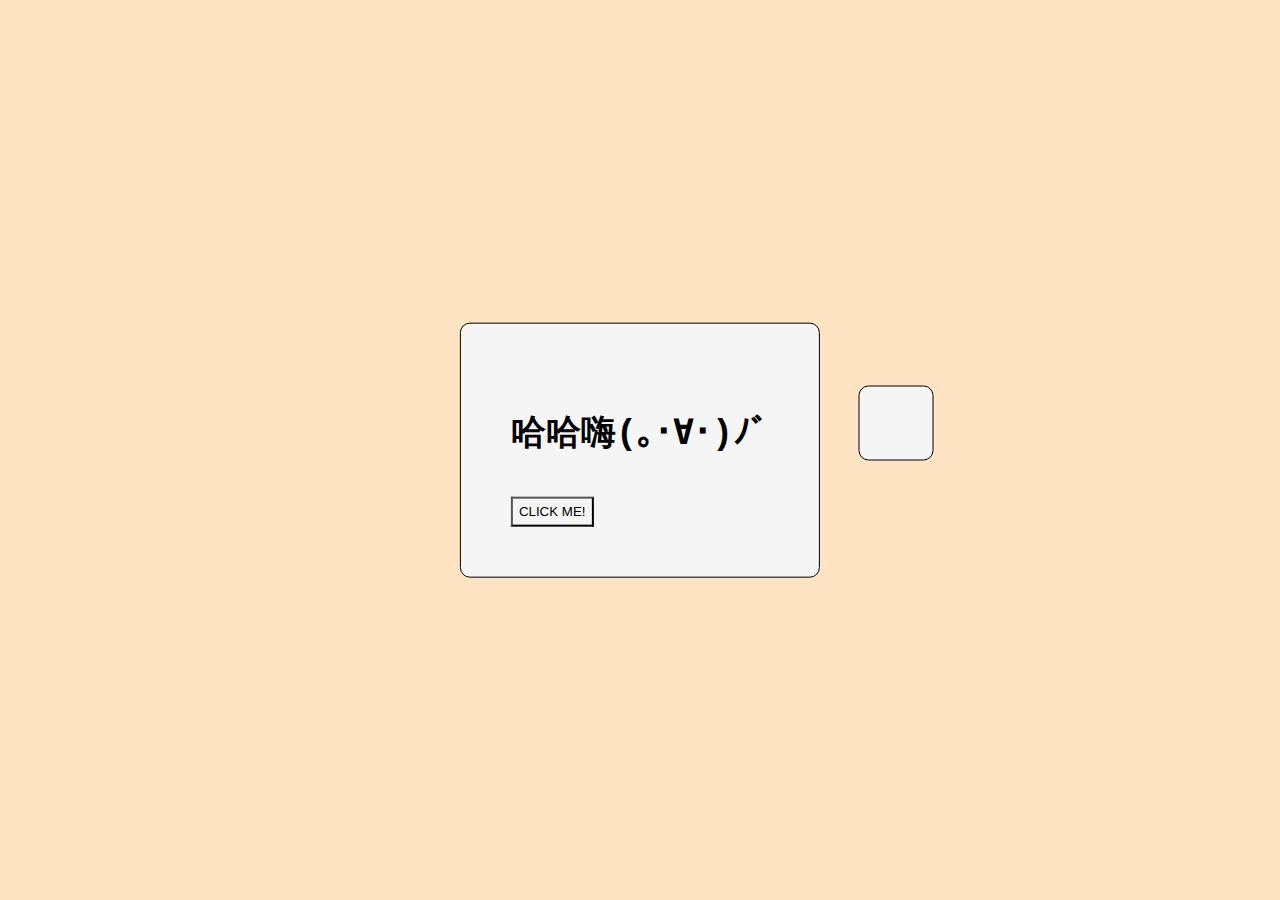
<file: index.html>
<!DOCTYPE html>
<html lang="en">
  <head>
    <meta charset="UTF-8">
    <meta name="viewport" content="width=device-width, initial-scale=1.0">
    <meta http-equiv="X-UA-Compatible" content="ie=edge">
    <title>My Website</title>
    <link rel="stylesheet" href="./style.css">
    <link rel="icon" href="./favicon.ico" type="image/x-icon">
  </head>
  <body id="body">
    <main>
        <div class="box" id="box">
            <h3>哈哈嗨(｡･∀･)ﾉﾞ</h3>  
            <button class="btn" id="btn">CLICK ME!</button>
        </div>
        <span class="name" id="kl"></span>
    </main>
	<script src="index.js"></script>
  </body>
</html>
</file>
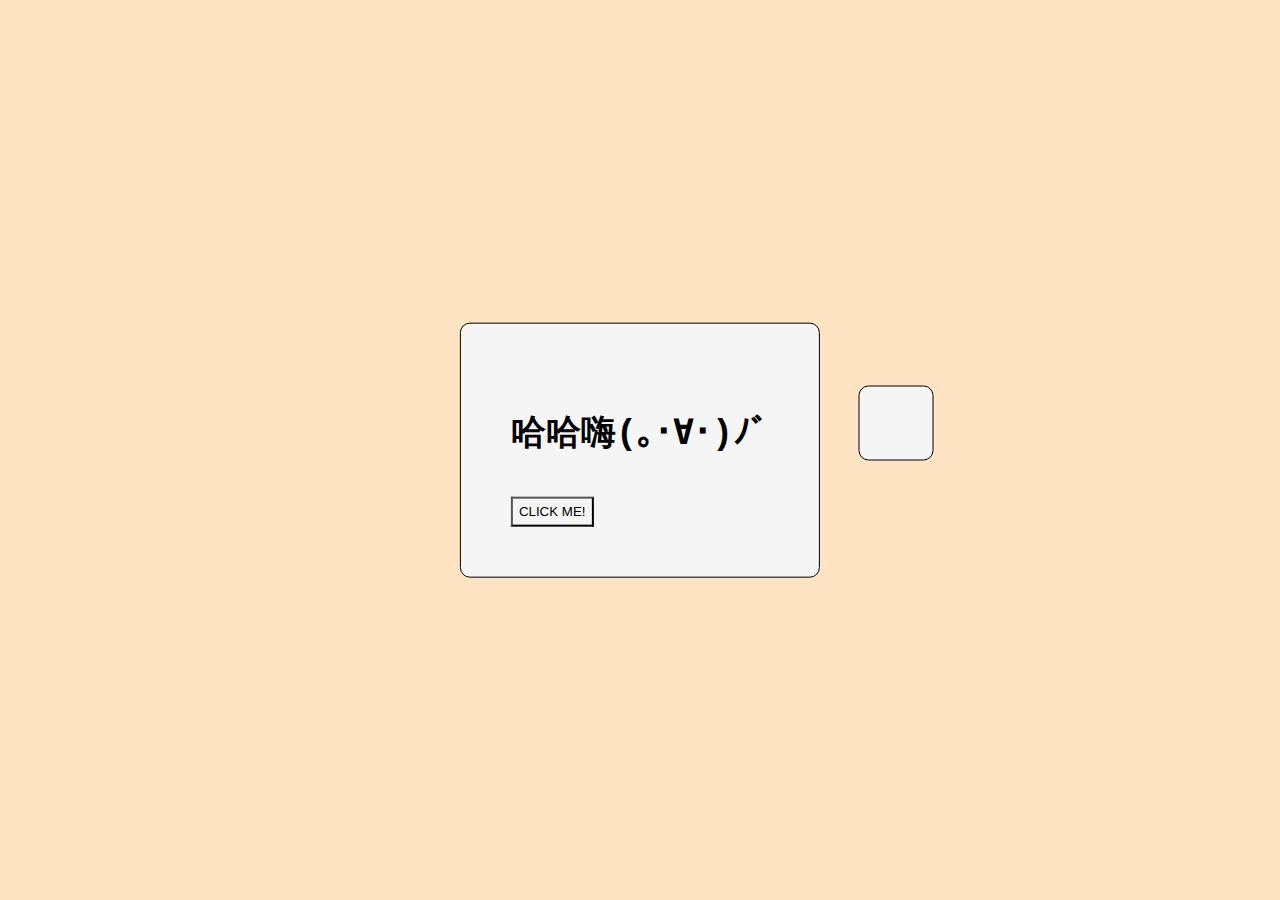
<file: colour.html>
<!DOCTYPE html>
<html lang="en">
  <head>
    <meta charset="UTF-8">
    <meta name="viewport" content="width=device-width, initial-scale=1.0">
    <meta http-equiv="X-UA-Compatible" content="ie=edge">
    <title>My Website</title>
    <link rel="stylesheet" href="./style.css">
    <link rel="icon" href="./favicon.ico" type="image/x-icon">
  </head>
  <body id="body">
    <main>
        <div class="box" id="box">
            <h3>哈哈嗨(｡･∀･)ﾉﾞ</h3>  
            <button class="btn" id="btn">CLICK ME!</button>
        </div>
        <span class="name" id="kl"></span>
    </main>
	<script src="index.js"></script>
  </body>
</html>
</file>
<file: style.css>
body{
    font-family: 'Courier New', Courier, monospace;
    font-size: 30px;
    background-color: bisque;
}

.box{
    position: absolute;
    top:50%;
    left:50%;
    transform: translate(-50%,-50%);
    box-sizing: border-box;
    border: 1px solid black;
    padding: 50px;
    background-color: whitesmoke;
    border-radius: 10px;
}

.btn{
    background-color: transparent;
    height: 30px;
}

.name{
    position: absolute;
    top:47%;
    left:70%;
    transform: translate(-50%,-50%);
    box-sizing: border-box;
    border: 1px solid black;
    padding: 10px;
    background-color: whitesmoke;
    border-radius: 10px;
    width:75px;
    height:75px;
    justify-content: center ;
}
</file>
